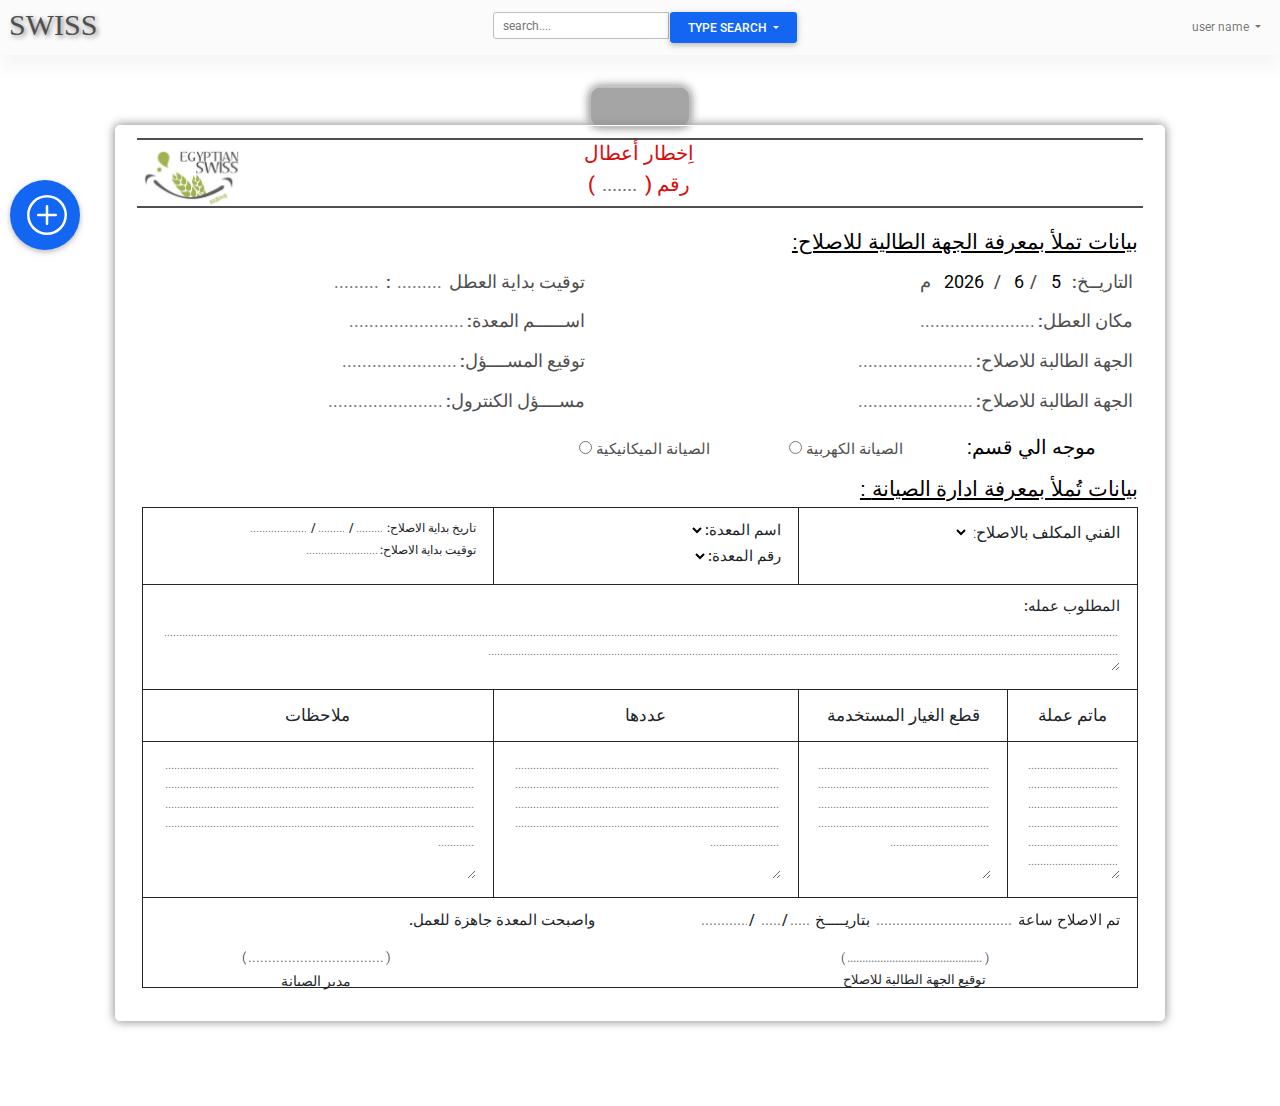
<file: work_beshoy_report_/index.html>
<!DOCTYPE html>
<html lang="en">
  <head>
    <meta charset="UTF-8" />
    <meta name="viewport" content="width=device-width, initial-scale=1, shrink-to-fit=no" />
    <meta http-equiv="x-ua-compatible" content="ie=edge" />
    <title>test</title>
    <link rel="icon" href="https://cdn.asp.events/CLIENT_Dubai_Wo_4B15F265_5056_B739_54F3125D47F0BC95/companyProfiles/CA1730E-56D0-44DA-9091-C3A86A9C8399-logo.png" type="image/x-icon" />
    <link rel="stylesheet" href="https://use.fontawesome.com/releases/v5.15.2/css/all.css" />
    <link rel="stylesheet" href="https://fonts.googleapis.com/css2?family=Roboto:wght@300;400;500;700&display=swap"/>
    <link rel="stylesheet" href="css/mdb.min.css" />
    <link rel="stylesheet" href="css/style.css" />
  </head>
  <body>
    
    <nav class="navbar navbar-light bg-light">
    <div class="container-fluid">
      <h1 class="text_logo">swiss</h1>
      <form class="w-auto d-flex input-group">
        <input
          type="search"
          class="form-control"
          placeholder="search...."
          aria-label="Search"
        />
        <div class="btn-group" role="group" style="margin-left: 1.2px;">
          <button
            id="btnGroupDrop1"
            type="button"
            class="btn btn-primary dropdown-toggle"
            data-mdb-toggle="dropdown"
            aria-expanded="false"
            style="font-size: 11.5px;"
          >
            type search
          </button>
          <ul class="dropdown-menu" aria-labelledby="btnGroupDrop1">
            <li><a class="dropdown-item" href="#">date</a></li>
            <li><a class="dropdown-item" href="#">name</a></li>
            <li><a class="dropdown-item" href="#">serial number</a></li>
          </ul>
        </div>
      </form>
      
      <ul class="navbar-nav" style="margin-right: 10px;">
        <!-- Dropdown -->
        <li class="nav-item dropdown">
          <a
            class="nav-link dropdown-toggle"
            href="#"
            id="navbarDropdownMenuLink"
            role="button"
            data-mdb-toggle="dropdown"
            aria-expanded="false"
          >
            user name
          </a>
          <ul class="dropdown-menu" aria-labelledby="navbarDropdownMenuLink" style="left: -50px;">
            <li><a class="dropdown-item" href="#">Settings</a></li>
            <li><a class="dropdown-item" href="#">content us</a></li>
            <hr>
            <li>
              <a class="dropdown-item" href="#" style="margin-top: -16px;padding:13.5px;">Something else here</a>
            </li>
          </ul>
        </li>
      </ul>
    </div>
  </nav>
  <br>
  <br>
  <div class="pages"></div>
  <section class="container content_report">
    <div class="p-3 rounded light">
      
      <div class="header_report">
        <span class="for_logo">
          <img src="img/title.png" class="img_titll" alt="" srcset="">
        </span>
        <span class="for_title">
          <h1>اِخطار أعطال</h1>
          <h2>( <input type="text" class="numb_" style="width: 40px;" id="" placeholder="........"> ) رقم</h2>
        </span>
      </div>
      <div class="body_report">
        <div class="part_one_of_body">
          <h3 class="title_opject">:بيانات تملأ بمعرفة الجهة الطالية للاصلاح</h3>
          <span class="input_group_one">
            <h4>التاريــخ: <input type="text" class="numb_ day" style="width: 26px;margin-right:5px;" id="" placeholder="........">/ <input type="text" class="numb_ month" style="width: 25px;" id="" placeholder="........">/<input type="text" class="numb_ year" style="width: 63px;padding-right: 10px;" id="" placeholder="........">م</h4>
            <br><h4> <input type="text" class="numb_" style="width: 120px;" id="" placeholder="........................">:مكان العطل</h4>
            <br><h4> <input type="text" class="numb_" style="width: 120px;" id="" placeholder="........................">:الجهة الطالبة للاصلاح</h4>
            <br><h4> <input type="text" class="numb_" style="width: 120px;" id="" placeholder="........................">:الجهة الطالبة للاصلاح</h4>
          </span>
          <span class="input_group_two">
            <h4><input type="text" class="numb_" style="width: 50px;" id="" placeholder="........................"> : <input type="text" class="numb_" style="width: 50px;" id="" placeholder="........................">  توقيت بداية العطل</h4>
            <br><h4> <input type="text" class="numb_" style="width: 120px;" id="" placeholder="........................">:اســــــم المعدة</h4>
            <br><h4> <input type="text" class="numb_" style="width: 120px;" id="" placeholder="........................">:توقيع المســــؤل</h4>
            <br><h4> <input type="text" class="numb_" style="width: 120px;" id="" placeholder="........................">:مســــؤل الكنترول</h4>
          </span>
          <span class="end_input_part_one">
           <span class="title_sec">
            <span class="space"></span> <span class="body_inp_p_n"><input type="radio" name="checkbox_" id="don1"  onclick="doco()"> الصيانة الميكانيكية </span> <span class="space"></span> <span class="body_inp_p_n"><input type="radio" name="checkbox_" id="don2" onclick="doco()"> الصيانة الكهربية </span>
           </span>
           <span class="title_sec" id="text_fon">
            <span class="space"></span> :موجه الي قسم
           </span>
          </span>
        </div>
        <div class="part_tow_of_body">
          <h3 class="title_opject">: بيانات تُملأ بمعرفة ادارة الصيانة</h3>
          <table class="table" style="margin-top: 5px;">
            <tbody>
              <tr style="height:50px">
                <td style="width: 60px;"><h6><input type="text" class="numb_" style="width: 60px;" id="" placeholder="........................"> /<input type="text" class="numb_" style="width: 30px;" id="" placeholder="........................"> /<input type="text" class="numb_" style="width: 30px;" id="" placeholder="........................"> :تاريخ بداية الاصلاح</h6><h6><input type="text" class="numb_" style="width: 120px;" id="" placeholder="........................">:توقيت بداية الاصلاح</h6></td>
                <td style="width: 60px;"><h5><select id="selectes">
                  <option value="volvo"></option>
                  <option value="saab">اكليز</option>
                  <option value="opel">سواقي</option>
                  <option value="audi">براريم</option>
                </select>:اسم المعدة</h5><h5><select id="selectes">
                  <option value="volvo"></option>
                  <option value="saab">263</option>
                  <option value="opel">301</option>
                  <option value="audi">214</option>
                </select>:رقم المعدة</h5></td>
                <td colspan="2" style="width: 10%;font-size:16px"><select id="selectes" >
                  <option value="volvo"></option>
                  <option value="saab"> ابانوب المصري يوسف</option>
                  <option value="opel">مصطفي محمد</option>
                  <option value="audi">شريف عماد</option>
                  <option value="audi">عمرو علي عبد القليل</option>
                </select> :الفني المكلف بالاصلاح</td>
              </tr>
              <tr>
                <th colspan="4" style="height:50px">
                  <h5>:المطلوب عمله</h5>
                  <textarea rows="" cols="" class="numb_" style="width: 100%;height:50px" placeholder="................................................................................................................................................................................................................................................................................................................................................................................................................................................................................................................................................"></textarea>
                </th>
              </tr>
              <tr>
                <td style="width: 60px; text-align:center;font-size:17px;height:50px">
                  ملاحظات
                </td>
                <td style="width: 60px; text-align:center;font-size:17px;height:50px">
                  عددها
                </td>
                <td style="width: 60px; text-align:center;font-size:17px;height:50px">
                  قطع الغيار المستخدمة
                </td>
                <td style="width: 60px; text-align:center;font-size:17px;height:50px">
                  ماتم عملة
                </td>
              </tr>
              <tr>
                <td style="width: 60px; text-align:center;height:100px">
                  <textarea rows="" cols="" class="numb_" style="width: 100%;height:125px" placeholder="........................................................................................................................................................................................................................................................................................................................................................................................................................................"></textarea>

                </td>
                <td style="width: 60px; text-align:center;height:100px">
                  <textarea rows="" cols="" class="numb_" style="width: 100%;height:125px" placeholder="......................................................................................................................................................................................................................................................................................................................................................................................."></textarea>

                </td>
                <td style="width: 60px; text-align:center;height:100px">
                  <textarea rows="" cols="" class="numb_" style="width: 100%;height:125px" placeholder="....................................................................................................................................................................................................................................................................."></textarea>

                </td>
                <td style="width: 60px; text-align:center;height:100px">
                  <textarea rows="" cols="" class="numb_" style="width: 100%;height:125px" placeholder="........................................................................................................................................................................................................................................................."></textarea>

                </td>
              </tr>
              <tr>
                <td colspan="4" style="height: 90px;">
                  <span class="n_mang" style="font-size:14px;">(<input type="text" class="numb_" style="width: 140px;" id="" placeholder="..............................................">)<br>مدير الصيانة</span>
                  <h5>.تم الاصلاح ساعة <input type="text" class="numb_" style="width: 140px;" id="" placeholder=".............................................."> بتاريـــــخ <input type="text" class="numb_" style="width: 23px;" id="" placeholder="........................">/<input type="text" class="numb_" style="width: 23px;" id="" placeholder="........................"> /<input type="text" class="numb_" style="width: 50px;" id="" placeholder="........................"><span class="space"></span><span class="space"></span> واصبحت المعدة جاهزة للعمل</h5>
                  <span class="n_mang_two"style="font-size:13.2px;">(<input type="text" class="numb_" style="width: 140px;" id="" placeholder="..............................................">)<br>توقيع الجهة الطالبة للاصلاح</span>
                </td>
              </tr>
            </tbody>
          </table>
        </div>
      </div>
      
    </div>
</section>

  <div class="dropdown div_btn">
    <button
      class="btn btn-primary buton_drop"
      type="button"
      id="dropdownMenuButton"
      data-mdb-toggle="dropdown"
      aria-expanded="false"
    >
    <svg xmlns="http://www.w3.org/2000/svg" width="40" height="40" fill="currentColor" class="bi bi-plus-circle" viewBox="0 0 16 16">
      <path d="M8 15A7 7 0 1 1 8 1a7 7 0 0 1 0 14zm0 1A8 8 0 1 0 8 0a8 8 0 0 0 0 16z"/>
      <path d="M8 4a.5.5 0 0 1 .5.5v3h3a.5.5 0 0 1 0 1h-3v3a.5.5 0 0 1-1 0v-3h-3a.5.5 0 0 1 0-1h3v-3A.5.5 0 0 1 8 4z"/>
    </svg>
    </button>
    <ul class="dropdown-menu" aria-labelledby="dropdownMenuButton">
      <li><button class="btn btn-primary print" style="width: 100%;margin:2px;font-size: 11.5px;">print</button></li>
      <li><button class="btn btn-success" style="width: 100%;margin:2px;font-size: 11.5px;">save</button></li>
      <li><button class="btn btn-light" style="width: 100%;margin:2px;font-size: 11.5px;">update</button></li>
    </ul>
  </div>
  
    <!-- MDB -->
    <script type="text/javascript" src="js/mdb.min.js"></script>
    <script src="https://ajax.googleapis.com/ajax/libs/jquery/3.5.1/jquery.min.js"></script>
    <script type="text/javascript" src="js/mdb.js"></script>
    <!-- Custom scripts -->
    <script>
      
      $(document).ready(function(){
        var date_=new Date;
        $('.year').val(date_.getFullYear());
        $('.month').val(date_.getMonth());
        $('.day').val(date_.getDay());
      });
    </script>
  </body>
</html>
<!--  -->
</file>
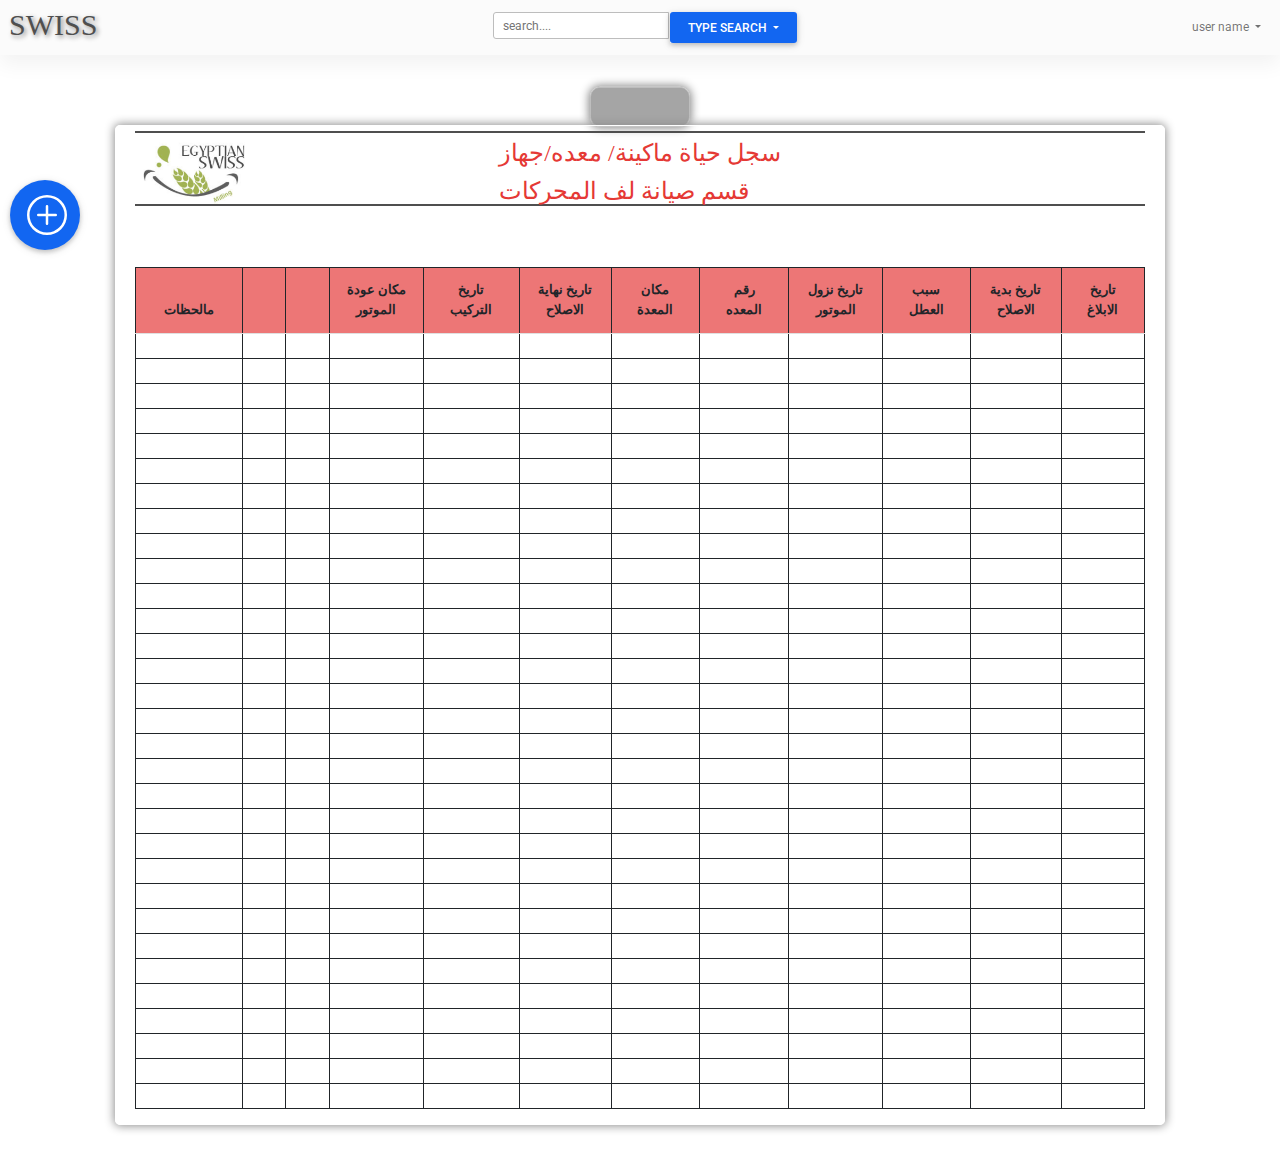
<file: work_beshoy_report_fore/index.html>
<!DOCTYPE html>
<html lang="en">
  <head>
    <meta charset="UTF-8" />
    <meta name="viewport" content="width=device-width, initial-scale=1, shrink-to-fit=no" />
    <meta http-equiv="x-ua-compatible" content="ie=edge" />
    <title>test</title>
    <link rel="icon" href="https://cdn.asp.events/CLIENT_Dubai_Wo_4B15F265_5056_B739_54F3125D47F0BC95/companyProfiles/CA1730E-56D0-44DA-9091-C3A86A9C8399-logo.png" type="image/x-icon" />
    <link rel="stylesheet" href="https://use.fontawesome.com/releases/v5.15.2/css/all.css" />
    <link rel="stylesheet" href="https://fonts.googleapis.com/css2?family=Roboto:wght@300;400;500;700&display=swap"/>
    <link href="https://cdn.jsdelivr.net/npm/bootstrap@5.0.0-beta3/dist/css/bootstrap.min.css" rel="stylesheet" integrity="sha384-eOJMYsd53ii+scO/bJGFsiCZc+5NDVN2yr8+0RDqr0Ql0h+rP48ckxlpbzKgwra6" crossorigin="anonymous">
    <link rel="stylesheet" href="css/mdb.min.css" />
    <link rel="stylesheet" href="css/style.css" />
  </head>
  <body>
    
    <nav class="navbar navbar-light bg-light">
    <div class="container-fluid">
      <h1 class="text_logo">swiss</h1>
      <form class="w-auto d-flex input-group">
        <input
          type="search"
          class="form-control"
          placeholder="search...."
          aria-label="Search"
        />
        <div class="btn-group" role="group" style="margin-left: 1.2px;">
          <button
            id="btnGroupDrop1"
            type="button"
            class="btn btn-primary dropdown-toggle"
            data-mdb-toggle="dropdown"
            aria-expanded="false"
            style="font-size: 11.5px;"
          >
            type search
          </button>
          <ul class="dropdown-menu" aria-labelledby="btnGroupDrop1">
            <li><a class="dropdown-item" href="#">date</a></li>
            <li><a class="dropdown-item" href="#">name</a></li>
            <li><a class="dropdown-item" href="#">serial number</a></li>
          </ul>
        </div>
      </form>
      
      <ul class="navbar-nav" style="margin-right: 10px;">
        <!-- Dropdown -->
        <li class="nav-item dropdown">
          <a
            class="nav-link dropdown-toggle"
            href="#"
            id="navbarDropdownMenuLink"
            role="button"
            data-mdb-toggle="dropdown"
            aria-expanded="false"
          >
            user name
          </a>
          <ul class="dropdown-menu" aria-labelledby="navbarDropdownMenuLink" style="left: -50px;">
            <li><a class="dropdown-item" href="#">Settings</a></li>
            <li><a class="dropdown-item" href="#">content us</a></li>
            <hr>
            <li>
              <a class="dropdown-item" href="#" style="margin-top: -16px;padding:13.5px;">Something else here</a>
            </li>
          </ul>
        </li>
      </ul>
    </div>
  </nav>
  <br>
  <br>
  <div class="pages"></div>
  <section class="container content_report" style="max-height: 1000px;" >
    <div class="report_two" >
      <div class="header_report" style="margin-top: 5px;height: 75px">
        <img src="img\title.png" height="100%" alt="">
        <span class="title" style="color: #e53935;">سجل حياة ماكينة/ معده/جهاز<br>قسم صيانة لف المحركات</span>
      </div>
      <div class="body_report" style="height: 860px;">
        <div class="content_b">
          <table class="table">
            <thead>
              <tr>
                <th style="width: 21px;font-size:13px;font-weight: 900;background-color: rgba(228, 50, 50, 0.671);text-align: center;">مالحظات</th>
                <th style="width: 21px;font-size:13px;font-weight: 900;background-color: rgba(228, 50, 50, 0.671);text-align: center;"></th>
                <th style="width: 21px;font-size:13px;font-weight: 900;background-color: rgba(228, 50, 50, 0.671);text-align: center;"></th>
                <th style="width: 21px;font-size:13px;font-weight: 900;background-color: rgba(228, 50, 50, 0.671);text-align: center;">مكان عودة الموتور</th>
                <th style="width: 21px;font-size:13px;font-weight: 900;background-color: rgba(228, 50, 50, 0.671);text-align: center;">تاريخ التركيب</th>
                <th style="width: 21px;font-size:13px;font-weight: 900;background-color: rgba(228, 50, 50, 0.671);text-align: center;">تاريخ نهاية الاصلاح</th>
                <th style="width: 21px;font-size:13px;font-weight: 900;background-color: rgba(228, 50, 50, 0.671);text-align: center;">مكان المعدة</th>
                <th style="width: 21px;font-size:13px;font-weight: 900;background-color: rgba(228, 50, 50, 0.671);text-align: center;">رقم المعده</th>
                <th style="width: 21px;font-size:13px;font-weight: 900;background-color: rgba(228, 50, 50, 0.671);text-align: center;">تاريخ نزول الموتور</th>
                <th style="width: 21px;font-size:13px;font-weight: 900;background-color: rgba(228, 50, 50, 0.671);text-align: center;">سبب العطل</th>
                <th style="width: 21px;font-size:13px;font-weight: 900;background-color: rgba(228, 50, 50, 0.671);text-align: center;">تاريخ بدية الاصلاح</th>
                <th style="width: 21px;font-size:13px;font-weight: 900;background-color: rgba(228, 50, 50, 0.671);text-align: center;">تاريخ الابلاغ</th>
              </tr>
            </thead>
            <tbody>
              <tr>
                <td style="width: 21px;text-align: center;"></td>
                <td style="width: 21px;text-align: center;"></td>
                <td style="width: 21px;text-align: center;"></td>
                <td style="width: 21px;text-align: center;"></td>
                <td style="width: 21px;text-align: center;"></td>
                <td style="width: 21px;text-align: center;"></td>
                <td style="width: 21px;text-align: center;"></td>
                <td style="width: 21px;text-align: center;"></td>
                <td style="width: 21px;text-align: center;"></td>
                <td style="width: 21px;text-align: center;"></td>
                <td style="width: 21px;text-align: center;"></td>
                <td style="width: 21px;text-align: center;"></td>
              </tr>
              <tr>
                <td style="width: 21px;text-align: center;"></td>
                <td style="width: 21px;text-align: center;"></td>
                <td style="width: 21px;text-align: center;"></td>
                <td style="width: 21px;text-align: center;"></td>
                <td style="width: 21px;text-align: center;"></td>
                <td style="width: 21px;text-align: center;"></td>
                <td style="width: 21px;text-align: center;"></td>
                <td style="width: 21px;text-align: center;"></td>
                <td style="width: 21px;text-align: center;"></td>
                <td style="width: 21px;text-align: center;"></td>
                <td style="width: 21px;text-align: center;"></td>
                <td style="width: 21px;text-align: center;"></td>
              </tr>
              <tr>
                <td style="width: 21px;text-align: center;"></td>
                <td style="width: 21px;text-align: center;"></td>
                <td style="width: 21px;text-align: center;"></td>
                <td style="width: 21px;text-align: center;"></td>
                <td style="width: 21px;text-align: center;"></td>
                <td style="width: 21px;text-align: center;"></td>
                <td style="width: 21px;text-align: center;"></td>
                <td style="width: 21px;text-align: center;"></td>
                <td style="width: 21px;text-align: center;"></td>
                <td style="width: 21px;text-align: center;"></td>
                <td style="width: 21px;text-align: center;"></td>
                <td style="width: 21px;text-align: center;"></td>
              </tr>
              <tr>
                <td style="width: 21px;text-align: center;"></td>
                <td style="width: 21px;text-align: center;"></td>
                <td style="width: 21px;text-align: center;"></td>
                <td style="width: 21px;text-align: center;"></td>
                <td style="width: 21px;text-align: center;"></td>
                <td style="width: 21px;text-align: center;"></td>
                <td style="width: 21px;text-align: center;"></td>
                <td style="width: 21px;text-align: center;"></td>
                <td style="width: 21px;text-align: center;"></td>
                <td style="width: 21px;text-align: center;"></td>
                <td style="width: 21px;text-align: center;"></td>
                <td style="width: 21px;text-align: center;"></td>
              </tr>
              <tr>
                <td style="width: 21px;text-align: center;"></td>
                <td style="width: 21px;text-align: center;"></td>
                <td style="width: 21px;text-align: center;"></td>
                <td style="width: 21px;text-align: center;"></td>
                <td style="width: 21px;text-align: center;"></td>
                <td style="width: 21px;text-align: center;"></td>
                <td style="width: 21px;text-align: center;"></td>
                <td style="width: 21px;text-align: center;"></td>
                <td style="width: 21px;text-align: center;"></td>
                <td style="width: 21px;text-align: center;"></td>
                <td style="width: 21px;text-align: center;"></td>
                <td style="width: 21px;text-align: center;"></td>
              </tr>
              <tr>
                <td style="width: 21px;text-align: center;"></td>
                <td style="width: 21px;text-align: center;"></td>
                <td style="width: 21px;text-align: center;"></td>
                <td style="width: 21px;text-align: center;"></td>
                <td style="width: 21px;text-align: center;"></td>
                <td style="width: 21px;text-align: center;"></td>
                <td style="width: 21px;text-align: center;"></td>
                <td style="width: 21px;text-align: center;"></td>
                <td style="width: 21px;text-align: center;"></td>
                <td style="width: 21px;text-align: center;"></td>
                <td style="width: 21px;text-align: center;"></td>
                <td style="width: 21px;text-align: center;"></td>
              </tr>
              <tr>
                <td style="width: 21px;text-align: center;"></td>
                <td style="width: 21px;text-align: center;"></td>
                <td style="width: 21px;text-align: center;"></td>
                <td style="width: 21px;text-align: center;"></td>
                <td style="width: 21px;text-align: center;"></td>
                <td style="width: 21px;text-align: center;"></td>
                <td style="width: 21px;text-align: center;"></td>
                <td style="width: 21px;text-align: center;"></td>
                <td style="width: 21px;text-align: center;"></td>
                <td style="width: 21px;text-align: center;"></td>
                <td style="width: 21px;text-align: center;"></td>
                <td style="width: 21px;text-align: center;"></td>
              </tr>
              <tr>
                <td style="width: 21px;text-align: center;"></td>
                <td style="width: 21px;text-align: center;"></td>
                <td style="width: 21px;text-align: center;"></td>
                <td style="width: 21px;text-align: center;"></td>
                <td style="width: 21px;text-align: center;"></td>
                <td style="width: 21px;text-align: center;"></td>
                <td style="width: 21px;text-align: center;"></td>
                <td style="width: 21px;text-align: center;"></td>
                <td style="width: 21px;text-align: center;"></td>
                <td style="width: 21px;text-align: center;"></td>
                <td style="width: 21px;text-align: center;"></td>
                <td style="width: 21px;text-align: center;"></td>
              </tr>
              <tr>
                <td style="width: 21px;text-align: center;"></td>
                <td style="width: 21px;text-align: center;"></td>
                <td style="width: 21px;text-align: center;"></td>
                <td style="width: 21px;text-align: center;"></td>
                <td style="width: 21px;text-align: center;"></td>
                <td style="width: 21px;text-align: center;"></td>
                <td style="width: 21px;text-align: center;"></td>
                <td style="width: 21px;text-align: center;"></td>
                <td style="width: 21px;text-align: center;"></td>
                <td style="width: 21px;text-align: center;"></td>
                <td style="width: 21px;text-align: center;"></td>
                <td style="width: 21px;text-align: center;"></td>
              </tr>
              <tr>
                <td style="width: 21px;text-align: center;"></td>
                <td style="width: 21px;text-align: center;"></td>
                <td style="width: 21px;text-align: center;"></td>
                <td style="width: 21px;text-align: center;"></td>
                <td style="width: 21px;text-align: center;"></td>
                <td style="width: 21px;text-align: center;"></td>
                <td style="width: 21px;text-align: center;"></td>
                <td style="width: 21px;text-align: center;"></td>
                <td style="width: 21px;text-align: center;"></td>
                <td style="width: 21px;text-align: center;"></td>
                <td style="width: 21px;text-align: center;"></td>
                <td style="width: 21px;text-align: center;"></td>
              </tr>
              <tr>
                <td style="width: 21px;text-align: center;"></td>
                <td style="width: 21px;text-align: center;"></td>
                <td style="width: 21px;text-align: center;"></td>
                <td style="width: 21px;text-align: center;"></td>
                <td style="width: 21px;text-align: center;"></td>
                <td style="width: 21px;text-align: center;"></td>
                <td style="width: 21px;text-align: center;"></td>
                <td style="width: 21px;text-align: center;"></td>
                <td style="width: 21px;text-align: center;"></td>
                <td style="width: 21px;text-align: center;"></td>
                <td style="width: 21px;text-align: center;"></td>
                <td style="width: 21px;text-align: center;"></td>
              </tr>
              <tr>
                <td style="width: 21px;text-align: center;"></td>
                <td style="width: 21px;text-align: center;"></td>
                <td style="width: 21px;text-align: center;"></td>
                <td style="width: 21px;text-align: center;"></td>
                <td style="width: 21px;text-align: center;"></td>
                <td style="width: 21px;text-align: center;"></td>
                <td style="width: 21px;text-align: center;"></td>
                <td style="width: 21px;text-align: center;"></td>
                <td style="width: 21px;text-align: center;"></td>
                <td style="width: 21px;text-align: center;"></td>
                <td style="width: 21px;text-align: center;"></td>
                <td style="width: 21px;text-align: center;"></td>
              </tr>
              <tr>
                <td style="width: 21px;text-align: center;"></td>
                <td style="width: 21px;text-align: center;"></td>
                <td style="width: 21px;text-align: center;"></td>
                <td style="width: 21px;text-align: center;"></td>
                <td style="width: 21px;text-align: center;"></td>
                <td style="width: 21px;text-align: center;"></td>
                <td style="width: 21px;text-align: center;"></td>
                <td style="width: 21px;text-align: center;"></td>
                <td style="width: 21px;text-align: center;"></td>
                <td style="width: 21px;text-align: center;"></td>
                <td style="width: 21px;text-align: center;"></td>
                <td style="width: 21px;text-align: center;"></td>
              </tr>
              <tr>
                <td style="width: 21px;text-align: center;"></td>
                <td style="width: 21px;text-align: center;"></td>
                <td style="width: 21px;text-align: center;"></td>
                <td style="width: 21px;text-align: center;"></td>
                <td style="width: 21px;text-align: center;"></td>
                <td style="width: 21px;text-align: center;"></td>
                <td style="width: 21px;text-align: center;"></td>
                <td style="width: 21px;text-align: center;"></td>
                <td style="width: 21px;text-align: center;"></td>
                <td style="width: 21px;text-align: center;"></td>
                <td style="width: 21px;text-align: center;"></td>
                <td style="width: 21px;text-align: center;"></td>
              </tr>
              <tr>
                <td style="width: 21px;text-align: center;"></td>
                <td style="width: 21px;text-align: center;"></td>
                <td style="width: 21px;text-align: center;"></td>
                <td style="width: 21px;text-align: center;"></td>
                <td style="width: 21px;text-align: center;"></td>
                <td style="width: 21px;text-align: center;"></td>
                <td style="width: 21px;text-align: center;"></td>
                <td style="width: 21px;text-align: center;"></td>
                <td style="width: 21px;text-align: center;"></td>
                <td style="width: 21px;text-align: center;"></td>
                <td style="width: 21px;text-align: center;"></td>
                <td style="width: 21px;text-align: center;"></td>
              </tr>
              <tr>
                <td style="width: 21px;text-align: center;"></td>
                <td style="width: 21px;text-align: center;"></td>
                <td style="width: 21px;text-align: center;"></td>
                <td style="width: 21px;text-align: center;"></td>
                <td style="width: 21px;text-align: center;"></td>
                <td style="width: 21px;text-align: center;"></td>
                <td style="width: 21px;text-align: center;"></td>
                <td style="width: 21px;text-align: center;"></td>
                <td style="width: 21px;text-align: center;"></td>
                <td style="width: 21px;text-align: center;"></td>
                <td style="width: 21px;text-align: center;"></td>
                <td style="width: 21px;text-align: center;"></td>
              </tr>
              <tr>
                <td style="width: 21px;text-align: center;"></td>
                <td style="width: 21px;text-align: center;"></td>
                <td style="width: 21px;text-align: center;"></td>
                <td style="width: 21px;text-align: center;"></td>
                <td style="width: 21px;text-align: center;"></td>
                <td style="width: 21px;text-align: center;"></td>
                <td style="width: 21px;text-align: center;"></td>
                <td style="width: 21px;text-align: center;"></td>
                <td style="width: 21px;text-align: center;"></td>
                <td style="width: 21px;text-align: center;"></td>
                <td style="width: 21px;text-align: center;"></td>
                <td style="width: 21px;text-align: center;"></td>
              </tr>
              <tr>
                <td style="width: 21px;text-align: center;"></td>
                <td style="width: 21px;text-align: center;"></td>
                <td style="width: 21px;text-align: center;"></td>
                <td style="width: 21px;text-align: center;"></td>
                <td style="width: 21px;text-align: center;"></td>
                <td style="width: 21px;text-align: center;"></td>
                <td style="width: 21px;text-align: center;"></td>
                <td style="width: 21px;text-align: center;"></td>
                <td style="width: 21px;text-align: center;"></td>
                <td style="width: 21px;text-align: center;"></td>
                <td style="width: 21px;text-align: center;"></td>
                <td style="width: 21px;text-align: center;"></td>
              </tr>
              <tr>
                <td style="width: 21px;text-align: center;"></td>
                <td style="width: 21px;text-align: center;"></td>
                <td style="width: 21px;text-align: center;"></td>
                <td style="width: 21px;text-align: center;"></td>
                <td style="width: 21px;text-align: center;"></td>
                <td style="width: 21px;text-align: center;"></td>
                <td style="width: 21px;text-align: center;"></td>
                <td style="width: 21px;text-align: center;"></td>
                <td style="width: 21px;text-align: center;"></td>
                <td style="width: 21px;text-align: center;"></td>
                <td style="width: 21px;text-align: center;"></td>
                <td style="width: 21px;text-align: center;"></td>
              </tr>
              <tr>
                <td style="width: 21px;text-align: center;"></td>
                <td style="width: 21px;text-align: center;"></td>
                <td style="width: 21px;text-align: center;"></td>
                <td style="width: 21px;text-align: center;"></td>
                <td style="width: 21px;text-align: center;"></td>
                <td style="width: 21px;text-align: center;"></td>
                <td style="width: 21px;text-align: center;"></td>
                <td style="width: 21px;text-align: center;"></td>
                <td style="width: 21px;text-align: center;"></td>
                <td style="width: 21px;text-align: center;"></td>
                <td style="width: 21px;text-align: center;"></td>
                <td style="width: 21px;text-align: center;"></td>
              </tr>
              <tr>
                <td style="width: 21px;text-align: center;"></td>
                <td style="width: 21px;text-align: center;"></td>
                <td style="width: 21px;text-align: center;"></td>
                <td style="width: 21px;text-align: center;"></td>
                <td style="width: 21px;text-align: center;"></td>
                <td style="width: 21px;text-align: center;"></td>
                <td style="width: 21px;text-align: center;"></td>
                <td style="width: 21px;text-align: center;"></td>
                <td style="width: 21px;text-align: center;"></td>
                <td style="width: 21px;text-align: center;"></td>
                <td style="width: 21px;text-align: center;"></td>
                <td style="width: 21px;text-align: center;"></td>
              </tr>
              <tr>
                <td style="width: 21px;text-align: center;"></td>
                <td style="width: 21px;text-align: center;"></td>
                <td style="width: 21px;text-align: center;"></td>
                <td style="width: 21px;text-align: center;"></td>
                <td style="width: 21px;text-align: center;"></td>
                <td style="width: 21px;text-align: center;"></td>
                <td style="width: 21px;text-align: center;"></td>
                <td style="width: 21px;text-align: center;"></td>
                <td style="width: 21px;text-align: center;"></td>
                <td style="width: 21px;text-align: center;"></td>
                <td style="width: 21px;text-align: center;"></td>
                <td style="width: 21px;text-align: center;"></td>
              </tr>
              <tr>
                <td style="width: 21px;text-align: center;"></td>
                <td style="width: 21px;text-align: center;"></td>
                <td style="width: 21px;text-align: center;"></td>
                <td style="width: 21px;text-align: center;"></td>
                <td style="width: 21px;text-align: center;"></td>
                <td style="width: 21px;text-align: center;"></td>
                <td style="width: 21px;text-align: center;"></td>
                <td style="width: 21px;text-align: center;"></td>
                <td style="width: 21px;text-align: center;"></td>
                <td style="width: 21px;text-align: center;"></td>
                <td style="width: 21px;text-align: center;"></td>
                <td style="width: 21px;text-align: center;"></td>
              </tr>
              <tr>
                <td style="width: 21px;text-align: center;"></td>
                <td style="width: 21px;text-align: center;"></td>
                <td style="width: 21px;text-align: center;"></td>
                <td style="width: 21px;text-align: center;"></td>
                <td style="width: 21px;text-align: center;"></td>
                <td style="width: 21px;text-align: center;"></td>
                <td style="width: 21px;text-align: center;"></td>
                <td style="width: 21px;text-align: center;"></td>
                <td style="width: 21px;text-align: center;"></td>
                <td style="width: 21px;text-align: center;"></td>
                <td style="width: 21px;text-align: center;"></td>
                <td style="width: 21px;text-align: center;"></td>
              </tr>
              <tr>
                <td style="width: 21px;text-align: center;"></td>
                <td style="width: 21px;text-align: center;"></td>
                <td style="width: 21px;text-align: center;"></td>
                <td style="width: 21px;text-align: center;"></td>
                <td style="width: 21px;text-align: center;"></td>
                <td style="width: 21px;text-align: center;"></td>
                <td style="width: 21px;text-align: center;"></td>
                <td style="width: 21px;text-align: center;"></td>
                <td style="width: 21px;text-align: center;"></td>
                <td style="width: 21px;text-align: center;"></td>
                <td style="width: 21px;text-align: center;"></td>
                <td style="width: 21px;text-align: center;"></td>
              </tr>
              <tr>
                <td style="width: 21px;text-align: center;"></td>
                <td style="width: 21px;text-align: center;"></td>
                <td style="width: 21px;text-align: center;"></td>
                <td style="width: 21px;text-align: center;"></td>
                <td style="width: 21px;text-align: center;"></td>
                <td style="width: 21px;text-align: center;"></td>
                <td style="width: 21px;text-align: center;"></td>
                <td style="width: 21px;text-align: center;"></td>
                <td style="width: 21px;text-align: center;"></td>
                <td style="width: 21px;text-align: center;"></td>
                <td style="width: 21px;text-align: center;"></td>
                <td style="width: 21px;text-align: center;"></td>
              </tr>
              <tr>
                <td style="width: 21px;text-align: center;"></td>
                <td style="width: 21px;text-align: center;"></td>
                <td style="width: 21px;text-align: center;"></td>
                <td style="width: 21px;text-align: center;"></td>
                <td style="width: 21px;text-align: center;"></td>
                <td style="width: 21px;text-align: center;"></td>
                <td style="width: 21px;text-align: center;"></td>
                <td style="width: 21px;text-align: center;"></td>
                <td style="width: 21px;text-align: center;"></td>
                <td style="width: 21px;text-align: center;"></td>
                <td style="width: 21px;text-align: center;"></td>
                <td style="width: 21px;text-align: center;"></td>
              </tr>
              <tr>
                <td style="width: 21px;text-align: center;"></td>
                <td style="width: 21px;text-align: center;"></td>
                <td style="width: 21px;text-align: center;"></td>
                <td style="width: 21px;text-align: center;"></td>
                <td style="width: 21px;text-align: center;"></td>
                <td style="width: 21px;text-align: center;"></td>
                <td style="width: 21px;text-align: center;"></td>
                <td style="width: 21px;text-align: center;"></td>
                <td style="width: 21px;text-align: center;"></td>
                <td style="width: 21px;text-align: center;"></td>
                <td style="width: 21px;text-align: center;"></td>
                <td style="width: 21px;text-align: center;"></td>
              </tr>
              <tr>
                <td style="width: 21px;text-align: center;"></td>
                <td style="width: 21px;text-align: center;"></td>
                <td style="width: 21px;text-align: center;"></td>
                <td style="width: 21px;text-align: center;"></td>
                <td style="width: 21px;text-align: center;"></td>
                <td style="width: 21px;text-align: center;"></td>
                <td style="width: 21px;text-align: center;"></td>
                <td style="width: 21px;text-align: center;"></td>
                <td style="width: 21px;text-align: center;"></td>
                <td style="width: 21px;text-align: center;"></td>
                <td style="width: 21px;text-align: center;"></td>
                <td style="width: 21px;text-align: center;"></td>
              </tr>
              <tr>
                <td style="width: 21px;text-align: center;"></td>
                <td style="width: 21px;text-align: center;"></td>
                <td style="width: 21px;text-align: center;"></td>
                <td style="width: 21px;text-align: center;"></td>
                <td style="width: 21px;text-align: center;"></td>
                <td style="width: 21px;text-align: center;"></td>
                <td style="width: 21px;text-align: center;"></td>
                <td style="width: 21px;text-align: center;"></td>
                <td style="width: 21px;text-align: center;"></td>
                <td style="width: 21px;text-align: center;"></td>
                <td style="width: 21px;text-align: center;"></td>
                <td style="width: 21px;text-align: center;"></td>
              </tr>
              <tr>
                <td style="width: 21px;text-align: center;"></td>
                <td style="width: 21px;text-align: center;"></td>
                <td style="width: 21px;text-align: center;"></td>
                <td style="width: 21px;text-align: center;"></td>
                <td style="width: 21px;text-align: center;"></td>
                <td style="width: 21px;text-align: center;"></td>
                <td style="width: 21px;text-align: center;"></td>
                <td style="width: 21px;text-align: center;"></td>
                <td style="width: 21px;text-align: center;"></td>
                <td style="width: 21px;text-align: center;"></td>
                <td style="width: 21px;text-align: center;"></td>
                <td style="width: 21px;text-align: center;"></td>
              </tr>
            </tbody>
          </table>
          </div>
      </div>
    </div>
</section>
<br><br><br>

  <div class="dropdown div_btn">
    <button
      class="btn btn-primary buton_drop"
      type="button"
      id="dropdownMenuButton"
      data-mdb-toggle="dropdown"
      aria-expanded="false"
    >
    <svg xmlns="http://www.w3.org/2000/svg" width="40" height="40" fill="currentColor" class="bi bi-plus-circle" viewBox="0 0 16 16">
      <path d="M8 15A7 7 0 1 1 8 1a7 7 0 0 1 0 14zm0 1A8 8 0 1 0 8 0a8 8 0 0 0 0 16z"/>
      <path d="M8 4a.5.5 0 0 1 .5.5v3h3a.5.5 0 0 1 0 1h-3v3a.5.5 0 0 1-1 0v-3h-3a.5.5 0 0 1 0-1h3v-3A.5.5 0 0 1 8 4z"/>
    </svg>
    </button>
    <ul class="dropdown-menu" aria-labelledby="dropdownMenuButton">
      <li><button class="btn btn-primary print" style="width: 100%;margin:2px;font-size: 11.5px;">print</button></li>
      <li><button class="btn btn-success" style="width: 100%;margin:2px;font-size: 11.5px;">save</button></li>
      <li><button class="btn btn-light" style="width: 100%;margin:2px;font-size: 11.5px;">update</button></li>
    </ul>
  </div>
  
    <!-- MDB -->
    <script type="text/javascript" src="js/mdb.min.js"></script>
    <script src="https://ajax.googleapis.com/ajax/libs/jquery/3.5.1/jquery.min.js"></script>
    <script type="text/javascript" src="js/mdb.js"></script>
    <!-- Custom scripts -->
    <script>
      
      $(document).ready(function(){
        var date_=new Date;
        $('.year').val(date_.getFullYear());
        $('.month').val(date_.getMonth());
        $('.day').val(date_.getDay());
      });
    </script>
  </body>
</html>
<!--  -->
</file>
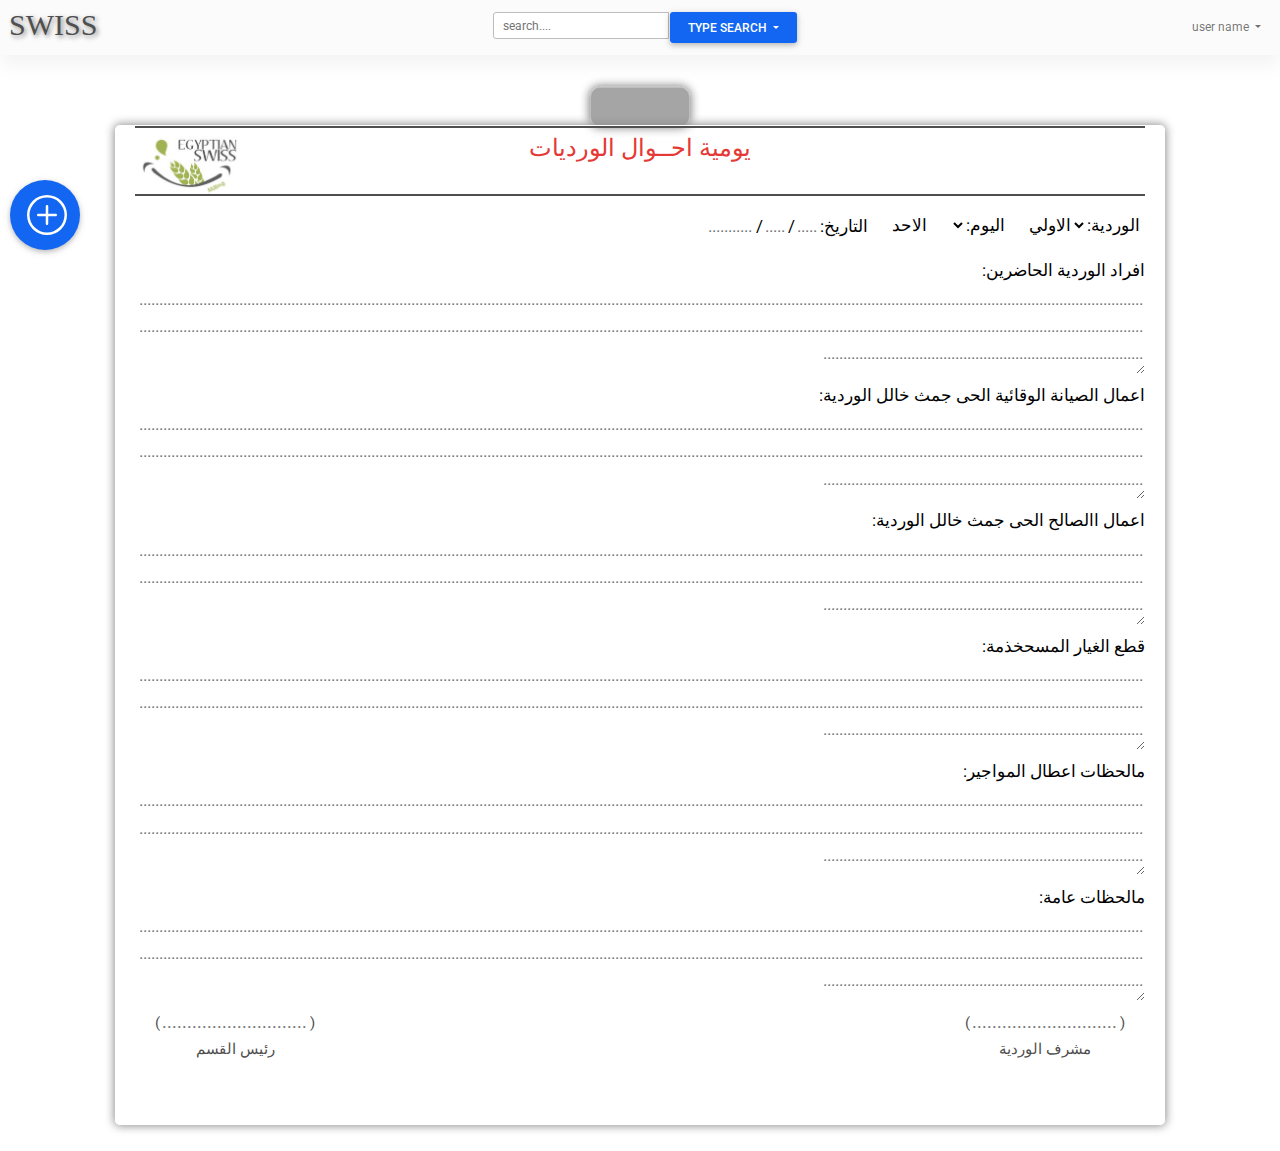
<file: work_beshoy_report_thre/index.html>
<!DOCTYPE html>
<html lang="en">
  <head>
    <meta charset="UTF-8" />
    <meta name="viewport" content="width=device-width, initial-scale=1, shrink-to-fit=no" />
    <meta http-equiv="x-ua-compatible" content="ie=edge" />
    <title>test</title>
    <link rel="icon" href="https://cdn.asp.events/CLIENT_Dubai_Wo_4B15F265_5056_B739_54F3125D47F0BC95/companyProfiles/CA1730E-56D0-44DA-9091-C3A86A9C8399-logo.png" type="image/x-icon" />
    <link rel="stylesheet" href="https://use.fontawesome.com/releases/v5.15.2/css/all.css" />
    <link rel="stylesheet" href="https://fonts.googleapis.com/css2?family=Roboto:wght@300;400;500;700&display=swap"/>
    <link rel="stylesheet" href="css/mdb.min.css" />
    <link rel="stylesheet" href="css/style.css" />
  </head>
  <body>
    
    <nav class="navbar navbar-light bg-light">
    <div class="container-fluid">
      <h1 class="text_logo">swiss</h1>
      <form class="w-auto d-flex input-group">
        <input
          type="search"
          class="form-control"
          placeholder="search...."
          aria-label="Search"
        />
        <div class="btn-group" role="group" style="margin-left: 1.2px;">
          <button
            id="btnGroupDrop1"
            type="button"
            class="btn btn-primary dropdown-toggle"
            data-mdb-toggle="dropdown"
            aria-expanded="false"
            style="font-size: 11.5px;"
          >
            type search
          </button>
          <ul class="dropdown-menu" aria-labelledby="btnGroupDrop1">
            <li><a class="dropdown-item" href="#">date</a></li>
            <li><a class="dropdown-item" href="#">name</a></li>
            <li><a class="dropdown-item" href="#">serial number</a></li>
          </ul>
        </div>
      </form>
      
      <ul class="navbar-nav" style="margin-right: 10px;">
        <!-- Dropdown -->
        <li class="nav-item dropdown">
          <a
            class="nav-link dropdown-toggle"
            href="#"
            id="navbarDropdownMenuLink"
            role="button"
            data-mdb-toggle="dropdown"
            aria-expanded="false"
          >
            user name
          </a>
          <ul class="dropdown-menu" aria-labelledby="navbarDropdownMenuLink" style="left: -50px;">
            <li><a class="dropdown-item" href="#">Settings</a></li>
            <li><a class="dropdown-item" href="#">content us</a></li>
            <hr>
            <li>
              <a class="dropdown-item" href="#" style="margin-top: -16px;padding:13.5px;">Something else here</a>
            </li>
          </ul>
        </li>
      </ul>
    </div>
  </nav>
  <br>
  <br>
  <div class="pages"></div>
  <section class="container content_report" style="max-height: 1000px;" >
    <div class="report_two" >
      <div class="header_report">
        <img src="img\title.png" height="100%" alt="">
        <span class="title" style="color: #e53935;">يومية احــوال  الورديات</span>
      </div>
      <div class="body_report" style="height: 860px;">
        <div class="side_date">
          <label for="wr" id="object_report_one">
            <select id="wr" name="wr">
            <option value="0" style="font-size: 15px;">الاولي</option>
            <option value="1" style="font-size: 15px;">الثانية</option>
            <option value="2" style="font-size: 15px;">الثالثة</option>
          </select>:الوردية</label>
          <label for="wr" id="object_report_one" style="margin-right: 20px;">
            <select id="wr" name="wr">
            <option value="0" style="font-size: 15px;">الاحد</option>
            <option value="1" style="font-size: 15px;">الاثنين</option>
            <option value="2" style="font-size: 15px;">الثلاثاء</option>
            <option value="3" style="font-size: 15px;">الاربعاء</option>
            <option value="4" style="font-size: 15px;">الخميس</option>
            <option value="5" style="font-size: 15px;">الجمعة</option>
            <option value="6" style="font-size: 15px;">السبت</option>
          </select>:اليوم</label>
          <label for="wr" id="object_report_one" style="margin-right: 20px;"><input type="years_" name="" id="date" placeholder="..........." style="width:50px">/<input type="month_" name="" id="date" placeholder="...........">/<input type="day" name="" id="date" placeholder="...........">:التاريخ</label>
        </div>
        <div class="content_b">
          <label for="wr" id="object_report_one" style="text-align: right;width:100%">
            :افراد الوردية الحاضرين <br>
            <textarea name="wr" id="wr" cols="30" rows="10" placeholder="......................................................................................................................................................................................................................................................................................................................................................................................................................................................................................................................................................................................................" style="width:100%;height: 90px;text-align: right;"></textarea></label>
            <label for="wr" id="object_report_one" style="text-align: right;width:100%">
              :اعمال الصيانة الوقائية الحى جمث خالل الوردية<br>
              <textarea name="wr" id="wr" cols="30" rows="10" placeholder="......................................................................................................................................................................................................................................................................................................................................................................................................................................................................................................................................................................................................" style="width:100%;height: 90px;text-align: right;"></textarea></label>
              <label for="wr" id="object_report_one" style="text-align: right;width:100%">
                :اعمال االصالح الحى جمث خالل الوردية <br>
                <textarea name="wr" id="wr" cols="30" rows="10" placeholder="......................................................................................................................................................................................................................................................................................................................................................................................................................................................................................................................................................................................................" style="width:100%;height: 90px;text-align: right;"></textarea></label>
                <label for="wr" id="object_report_one" style="text-align: right;width:100%">
                  :قطع الغيار المسحخذمة <br>
                  <textarea name="wr" id="wr" cols="30" rows="10" placeholder="......................................................................................................................................................................................................................................................................................................................................................................................................................................................................................................................................................................................................" style="width:100%;height: 90px;text-align: right;"></textarea></label>
                  <label for="wr" id="object_report_one" style="text-align: right;width:100%">
                    :مالحظات اعطال المواجير  <br>
                    <textarea name="wr" id="wr" cols="30" rows="10" placeholder="......................................................................................................................................................................................................................................................................................................................................................................................................................................................................................................................................................................................................" style="width:100%;height: 90px;text-align: right;"></textarea></label>
                    <label for="wr" id="object_report_one" style="text-align: right;width:100%">
                      :مالحظات عامة  <br>
                      <textarea name="wr" id="wr" cols="30" rows="10" placeholder="......................................................................................................................................................................................................................................................................................................................................................................................................................................................................................................................................................................................................" style="width:100%;height: 90px;text-align: right;"></textarea></label>
        </div>
        <div class="fotr_repo">
          <label for="write_perss" class="write_perss" style="right: 0%;">
            (<input type="text" name="" id="ente" placeholder="..............................................">)<br>
            مشرف الوردية
          </label>
          <label for="write_perss" class="write_perss" style="left: 0%;">
            (<input type="text" name="" id="ente" placeholder="..............................................">)<br>
            رئيس القسم
          </label>
        </div>
      </div>
    </div>
</section>
<br><br><br>

  <div class="dropdown div_btn">
    <button
      class="btn btn-primary buton_drop"
      type="button"
      id="dropdownMenuButton"
      data-mdb-toggle="dropdown"
      aria-expanded="false"
    >
    <svg xmlns="http://www.w3.org/2000/svg" width="40" height="40" fill="currentColor" class="bi bi-plus-circle" viewBox="0 0 16 16">
      <path d="M8 15A7 7 0 1 1 8 1a7 7 0 0 1 0 14zm0 1A8 8 0 1 0 8 0a8 8 0 0 0 0 16z"/>
      <path d="M8 4a.5.5 0 0 1 .5.5v3h3a.5.5 0 0 1 0 1h-3v3a.5.5 0 0 1-1 0v-3h-3a.5.5 0 0 1 0-1h3v-3A.5.5 0 0 1 8 4z"/>
    </svg>
    </button>
    <ul class="dropdown-menu" aria-labelledby="dropdownMenuButton">
      <li><button class="btn btn-primary print" style="width: 100%;margin:2px;font-size: 11.5px;">print</button></li>
      <li><button class="btn btn-success" style="width: 100%;margin:2px;font-size: 11.5px;">save</button></li>
      <li><button class="btn btn-light" style="width: 100%;margin:2px;font-size: 11.5px;">update</button></li>
    </ul>
  </div>
  
    <!-- MDB -->
    <script type="text/javascript" src="js/mdb.min.js"></script>
    <script src="https://ajax.googleapis.com/ajax/libs/jquery/3.5.1/jquery.min.js"></script>
    <script type="text/javascript" src="js/mdb.js"></script>
    <!-- Custom scripts -->
    <script>
      
      $(document).ready(function(){
        var date_=new Date;
        $('.year').val(date_.getFullYear());
        $('.month').val(date_.getMonth());
        $('.day').val(date_.getDay());
      });
    </script>
  </body>
</html>
<!--  -->
</file>
<file: work_beshoy_report_/css/style.css>
*{
    font-size: 12px;
}
.text_logo{
    font-family: "Sofia";
    text-shadow: 2px 2px 5px gray;
    text-transform: uppercase;
}
.header_report{
    width: 100%;
    height:70px;
    border-top: 2px solid;
    border-bottom: 2px solid;
    display: block;
    padding-top: 0.5px;
    padding-bottom: 0.5px;
}
.for_logo{
    width: 250px;
    height: 100%;
    display: block;
    position: relative;
    float: left;
}
.img_titll{
    height: 100%;
}
.for_title{
    width: 250px;
    height: 100%;
    display: block;
    position: relative;
    float: left;
    left: 30%;
    transform: translateX(-70%);
    text-align: center;
    color: rgb(216, 14, 14);
    font-size: 10px;
}
.for_title h1{
    font-size: 20px;
}
.for_title h2{
    font-size: 20px;
}
.for_data{
    width: 220px;
    height: 100%;
    display: block;
    position: relative;
    right: 0%;
    float: right;
}
.body_report{
    max-width: 1050px;
    height: 790px;
    display: block;
    padding-top: 0.5px;
    padding-bottom: 0.5px;
    margin-top: 10px;
    background-color: #ffffff;
    position: relative;
}
.content_report{
    max-width: 1050px;
    max-height: 900px;
    position: relative;
    top: 2pc;
    box-shadow: 0px 0px 10px 1px rgb(143, 143, 143);
    border: 1px solid white;
    border-radius: 5px;
}
.part_one_of_body{
    width: 99%;
    height: 237px;
    margin-left: 0.5%;
    margin-top: 0.5%;
}
.part_tow_of_body{
    width: 99%;
    height: 630px;
    margin-left: 0.5%;
    margin-top: 0.5%;
    position: relative;
}
.table{
    height: auto;
}
.title_opject{
    color: black;
    text-decoration: underline;
    text-align: right;
    font-family:Impact, Haettenschweiler, 'Arial Narrow Bold', sans-serif;
    font-size: 21px;
    margin-top: 10px;
}
.input_group_one{
    text-align: right;
    right: 0%;
    display: block;
    width: 50%;
    position: relative;
    right:5px;
    float: right;
}
.input_group_one h4{
    margin-top: 10px;
    display: inline-block;
    text-align: right;
}
.input_group_two h4{
    margin-top: 10px;
    display: inline-block;
    text-align: right;
}
.input_group_two{
    text-align: right;
    display: block;
    width: 50%;
    position: relative;
    right: 5px;
    padding-right: 50px;
}
.end_input_part_one{
    text-align: right;
    right: -17%;
    top: 5.5%;
    display: block;
    width: 79%;
    position: relative;
}
.title_sec{
    width: 30%;
    height: 100%;
    padding: 2px;
    font-size: 20px;
    position: relative;
}
.body_inp_p_n{
    width: auto;
    height: auto;
    display: inline-block;
    font-size: 15px;
    margin-left: 19px;
}
.space{
    width: 50px;
    display: inline-block;
}
#text_fon{
    color: black;
}
#box_tr{
    padding: 5px;    
    text-indent:10px;   
}
th{
    text-align: right;
    border: 1px solid;
    width: auto;
}
td{
    text-align: right;
    border: 1px solid;
    width: 33.3333%;
}
th h5{
    text-align: right;
    position: relative;
    right: 0px;
}
th h6{
    text-align: right;
    position: relative;
    right: 0px;
}
.n_mang{
    position: absolute;
    left: 10%;
    text-align: center;
    margin-top: 3.5%;
}
.n_mang_two{
    position: absolute;
    right: 15%;
    text-align: center;
    margin-top: 1%;
}
.numb_{
    background-color: #ffffff;
    border: none;
    text-align: right;
    }
    .div_btn{
        position: fixed;
        left: 10px;
        top:20%;
    }
    .buton_drop{
        width: 70px;
        height:70px;
        border-radius: 100%;
        padding: 0%;
        padding-left: 3px;
    }
    .date_for_{
        z-index: 999;
        background-color: #ffffff;
    }
    #selectes{
        width: 100px;
        border: none;
        background-color: #ffffff;
    }
    .pages{
        position: absolute;
        top: 10%;
        left: 50%;
        transform: translate(-50%,-8%);
        width: 100px;
        height: 40px;
        background-color: rgba(138, 138, 138, 0.767);
        border-radius: 10px;
        transition: 0.5s;
        border: 0.8px solid rgb(190, 190, 190);
        box-shadow: 0px 0px 10px 1px gray;
    }
    .pages:hover{
        background-color: rgba(39, 39, 39, 0.767);
    }
</file>
<file: work_beshoy_report_fore/css/style.css>
*{
    font-size: 12px;
}
.text_logo{
    font-family: "Sofia";
    text-shadow: 2px 2px 5px gray;
    text-transform: uppercase;
}
.header_report{
    width: 100%;
    height:70px;
    border-top: 2px solid;
    border-bottom: 2px solid;
    display: block;
    padding-top: 0.5px;
    padding-bottom: 0.5px;
}
.for_logo{
    width: 250px;
    height: 100%;
    display: block;
    position: relative;
    float: left;
}
.img_titll{
    height: 100%;
}
.for_title{
    width: 250px;
    height: 100%;
    display: block;
    position: relative;
    float: left;
    left: 30%;
    transform: translateX(-70%);
    text-align: center;
    color: rgb(216, 14, 14);
    font-size: 10px;
}
.for_title h1{
    font-size: 20px;
}
.for_title h2{
    font-size: 20px;
}
.for_data{
    width: 220px;
    height: 100%;
    display: block;
    position: relative;
    right: 0%;
    float: right;
}
.body_report{
    max-width: 1050px;
    height: 790px;
    display: block;
    padding-top: 0.5px;
    padding-bottom: 0.5px;
    margin-top: 10px;
    background-color: #ffffff;
    position: relative;
}
.content_report{
    max-width: 1050px;
    max-height: 900px;
    position: relative;
    top: 2pc;
    box-shadow: 0px 0px 10px 1px rgb(143, 143, 143);
    border: 1px solid white;
    border-radius: 5px;
}
.part_one_of_body{
    width: 99%;
    height: 237px;
    margin-left: 0.5%;
    margin-top: 0.5%;
}
.part_tow_of_body{
    width: 99%;
    height: 630px;
    margin-left: 0.5%;
    margin-top: 0.5%;
    position: relative;
}
.table{
    height: auto;
}
.title_opject{
    color: black;
    text-decoration: underline;
    text-align: right;
    font-family:Impact, Haettenschweiler, 'Arial Narrow Bold', sans-serif;
    font-size: 21px;
    margin-top: 10px;
}
.input_group_one{
    text-align: right;
    right: 0%;
    display: block;
    width: 50%;
    position: relative;
    right:5px;
    float: right;
}
.input_group_one h4{
    margin-top: 10px;
    display: inline-block;
    text-align: right;
}
.input_group_two h4{
    margin-top: 10px;
    display: inline-block;
    text-align: right;
}
.input_group_two{
    text-align: right;
    display: block;
    width: 50%;
    position: relative;
    right: 5px;
    padding-right: 50px;
}
.end_input_part_one{
    text-align: right;
    right: -17%;
    top: 5.5%;
    display: block;
    width: 79%;
    position: relative;
}
.title_sec{
    width: 30%;
    height: 100%;
    padding: 2px;
    font-size: 20px;
    position: relative;
}
.body_inp_p_n{
    width: auto;
    height: auto;
    display: inline-block;
    font-size: 15px;
    margin-left: 19px;
}
.space{
    width: 50px;
    display: inline-block;
}
#text_fon{
    color: black;
}
#box_tr{
    padding: 5px;    
    text-indent:10px;   
}
th{
    text-align: right;
    border: 1px solid;
    width: auto;
}
td{
    text-align: right;
    border: 1px solid;
    width: 33.3333%;
}
th h5{
    text-align: right;
    position: relative;
    right: 0px;
}
th h6{
    text-align: right;
    position: relative;
    right: 0px;
}
.n_mang{
    position: absolute;
    left: 10%;
    text-align: center;
    margin-top: 3.5%;
}
.n_mang_two{
    position: absolute;
    right: 15%;
    text-align: center;
    margin-top: 1%;
}
.numb_{
    background-color: #ffffff;
    border: none;
    text-align: right;
    }
    .div_btn{
        position: fixed;
        left: 10px;
        top:20%;
    }
    .buton_drop{
        width: 70px;
        height:70px;
        border-radius: 100%;
        padding: 0%;
        padding-left: 3px;
    }
    .date_for_{
        z-index: 999;
        background-color: #ffffff;
    }
    #selectes{
        width: 100px;
        border: none;
        background-color: #ffffff;
    }
    .pages{
        position: absolute;
        top: 10%;
        left: 50%;
        transform: translate(-50%,-8%);
        width: 100px;
        height: 40px;
        background-color: rgba(138, 138, 138, 0.767);
        border-radius: 10px;
        transition: 0.5s;
        border: 0.8px solid rgb(190, 190, 190);
        box-shadow: 0px 0px 10px 1px gray;
    }
    .pages:hover{
        background-color: rgba(39, 39, 39, 0.767);
    }
    .report_two{
        width: 98%;
        height: 1000px;
        background-color: none;
        position: relative;
        left: 1%;
    }

    .title{
        width: auto;
        height: auto;
        display: inline-block;
        font-weight: 300;
        font-kerning: normal;
        font-language-override: inherit;
        font-size: x-large;
        position: absolute;
        font-family: 'Arial Narrow Bold';
        left: 50%;
        transform: translateX(-50%);
        color: black;
    }
    .side_date{
        width:500px;
        height: 45px;
        padding: 5px;
        position: absolute;
        right: 0%;
        display: inline-block;
        display: block;
    }
    #object_report_one{
        font-size: 17px;
        color: black;
        position: relative;
        float: right;
    }
    #wr{
        border: none;
        background-color: white;
    }
    #date{
        width: 25px;
        border: none;
    }
    .content_b{
        width: 100%;
        height: 745px;
        position: relative;
        top: 50px;
        display: block;
    }
    .fotr_repo{
        width: 100%;
        height: 90px;
        position: relative;
        top: 50px;
    }
    .write_perss
    {
        text-align: center;
        width: 200px;
        height: 80px;
        position: absolute;
        font-size: 15px;
        padding-top: 5px;
    }
    #ente{
        width:150px;
        border: none;
        font-size: 18px;
        text-align: center;
        
    }
</file>
<file: work_beshoy_report_thre/css/style.css>
*{
    font-size: 12px;
}
.text_logo{
    font-family: "Sofia";
    text-shadow: 2px 2px 5px gray;
    text-transform: uppercase;
}
.header_report{
    width: 100%;
    height:70px;
    border-top: 2px solid;
    border-bottom: 2px solid;
    display: block;
    padding-top: 0.5px;
    padding-bottom: 0.5px;
}
.for_logo{
    width: 250px;
    height: 100%;
    display: block;
    position: relative;
    float: left;
}
.img_titll{
    height: 100%;
}
.for_title{
    width: 250px;
    height: 100%;
    display: block;
    position: relative;
    float: left;
    left: 30%;
    transform: translateX(-70%);
    text-align: center;
    color: rgb(216, 14, 14);
    font-size: 10px;
}
.for_title h1{
    font-size: 20px;
}
.for_title h2{
    font-size: 20px;
}
.for_data{
    width: 220px;
    height: 100%;
    display: block;
    position: relative;
    right: 0%;
    float: right;
}
.body_report{
    max-width: 1050px;
    height: 790px;
    display: block;
    padding-top: 0.5px;
    padding-bottom: 0.5px;
    margin-top: 10px;
    background-color: #ffffff;
    position: relative;
}
.content_report{
    max-width: 1050px;
    max-height: 900px;
    position: relative;
    top: 2pc;
    box-shadow: 0px 0px 10px 1px rgb(143, 143, 143);
    border: 1px solid white;
    border-radius: 5px;
}
.part_one_of_body{
    width: 99%;
    height: 237px;
    margin-left: 0.5%;
    margin-top: 0.5%;
}
.part_tow_of_body{
    width: 99%;
    height: 630px;
    margin-left: 0.5%;
    margin-top: 0.5%;
    position: relative;
}
.table{
    height: auto;
}
.title_opject{
    color: black;
    text-decoration: underline;
    text-align: right;
    font-family:Impact, Haettenschweiler, 'Arial Narrow Bold', sans-serif;
    font-size: 21px;
    margin-top: 10px;
}
.input_group_one{
    text-align: right;
    right: 0%;
    display: block;
    width: 50%;
    position: relative;
    right:5px;
    float: right;
}
.input_group_one h4{
    margin-top: 10px;
    display: inline-block;
    text-align: right;
}
.input_group_two h4{
    margin-top: 10px;
    display: inline-block;
    text-align: right;
}
.input_group_two{
    text-align: right;
    display: block;
    width: 50%;
    position: relative;
    right: 5px;
    padding-right: 50px;
}
.end_input_part_one{
    text-align: right;
    right: -17%;
    top: 5.5%;
    display: block;
    width: 79%;
    position: relative;
}
.title_sec{
    width: 30%;
    height: 100%;
    padding: 2px;
    font-size: 20px;
    position: relative;
}
.body_inp_p_n{
    width: auto;
    height: auto;
    display: inline-block;
    font-size: 15px;
    margin-left: 19px;
}
.space{
    width: 50px;
    display: inline-block;
}
#text_fon{
    color: black;
}
#box_tr{
    padding: 5px;    
    text-indent:10px;   
}
th{
    text-align: right;
    border: 1px solid;
    width: auto;
}
td{
    text-align: right;
    border: 1px solid;
    width: 33.3333%;
}
th h5{
    text-align: right;
    position: relative;
    right: 0px;
}
th h6{
    text-align: right;
    position: relative;
    right: 0px;
}
.n_mang{
    position: absolute;
    left: 10%;
    text-align: center;
    margin-top: 3.5%;
}
.n_mang_two{
    position: absolute;
    right: 15%;
    text-align: center;
    margin-top: 1%;
}
.numb_{
    background-color: #ffffff;
    border: none;
    text-align: right;
    }
    .div_btn{
        position: fixed;
        left: 10px;
        top:20%;
    }
    .buton_drop{
        width: 70px;
        height:70px;
        border-radius: 100%;
        padding: 0%;
        padding-left: 3px;
    }
    .date_for_{
        z-index: 999;
        background-color: #ffffff;
    }
    #selectes{
        width: 100px;
        border: none;
        background-color: #ffffff;
    }
    .pages{
        position: absolute;
        top: 10%;
        left: 50%;
        transform: translate(-50%,-8%);
        width: 100px;
        height: 40px;
        background-color: rgba(138, 138, 138, 0.767);
        border-radius: 10px;
        transition: 0.5s;
        border: 0.8px solid rgb(190, 190, 190);
        box-shadow: 0px 0px 10px 1px gray;
    }
    .pages:hover{
        background-color: rgba(39, 39, 39, 0.767);
    }
    .report_two{
        width: 98%;
        height: 1000px;
        background-color: none;
        position: relative;
        left: 1%;
    }

    .title{
        width: auto;
        height: auto;
        display: inline-block;
        font-weight: 300;
        font-kerning: normal;
        font-language-override: inherit;
        font-size: x-large;
        position: absolute;
        font-family: 'Arial Narrow Bold';
        left: 50%;
        transform: translateX(-50%);
        color: black;
    }
    .side_date{
        width:500px;
        height: 45px;
        padding: 5px;
        position: absolute;
        right: 0%;
        display: inline-block;
        display: block;
    }
    #object_report_one{
        font-size: 17px;
        color: black;
        position: relative;
        float: right;
    }
    #wr{
        border: none;
        background-color: white;
    }
    #date{
        width: 25px;
        border: none;
    }
    .content_b{
        width: 100%;
        height: 745px;
        position: relative;
        top: 50px;
        display: block;
    }
    .fotr_repo{
        width: 100%;
        height: 90px;
        position: relative;
        top: 50px;
    }
    .write_perss
    {
        text-align: center;
        width: 200px;
        height: 80px;
        position: absolute;
        font-size: 15px;
        padding-top: 5px;
    }
    #ente{
        width:150px;
        border: none;
        font-size: 18px;
        text-align: center;
    }
</file>
